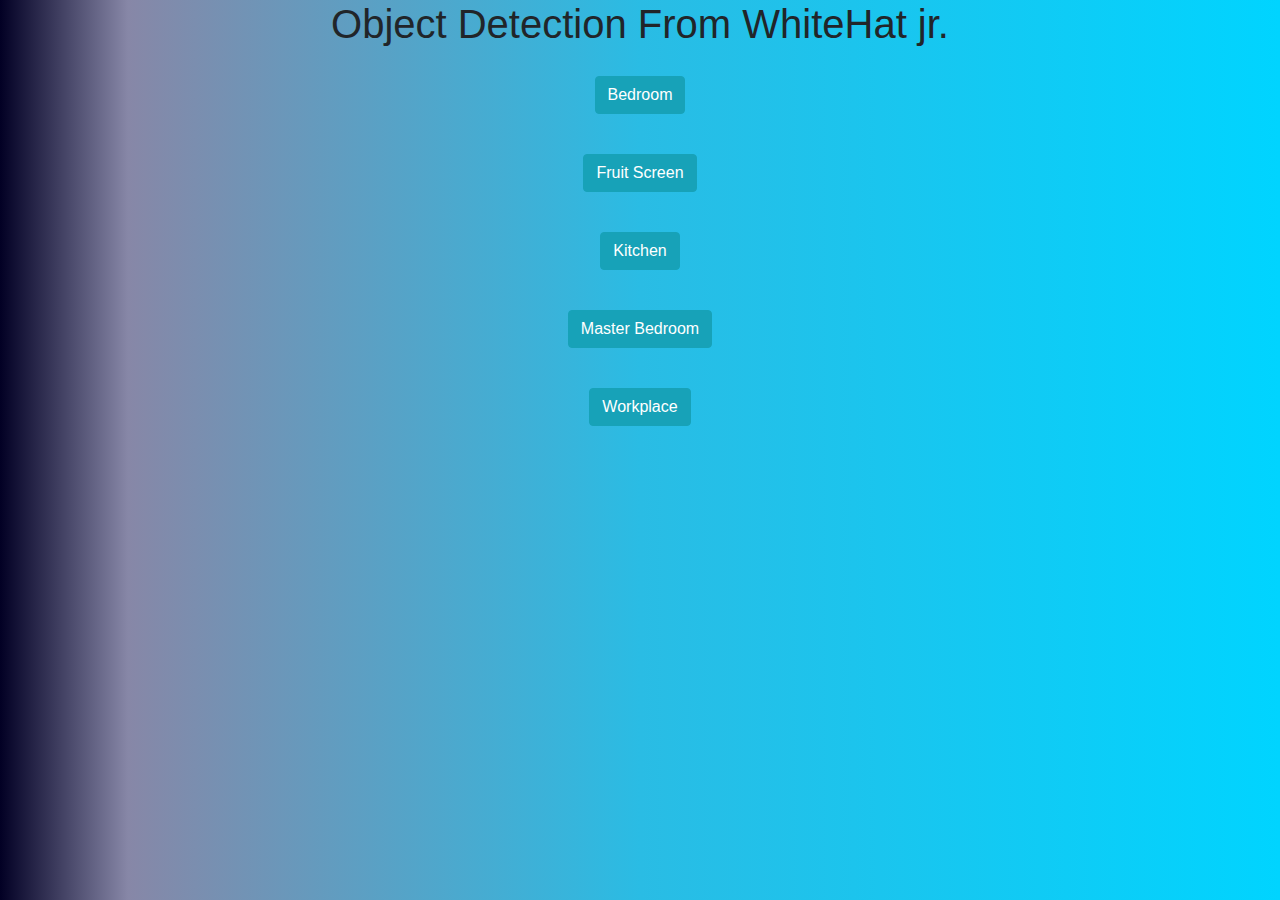
<file: index.html>
<!DOCTYPE html>
<html>
    <head>
        <title>

        </title>
        <link rel="stylesheet" href="style.css">
        <script src="main.js">
        </script>
        <link rel="stylesheet" href="https://cdn.jsdelivr.net/npm/bootstrap@4.6.2/dist/css/bootstrap.min.css">
        <script src="https://cdn.jsdelivr.net/npm/jquery@3.6.4/dist/jquery.slim.min.js"></script>
        <script src="https://cdn.jsdelivr.net/npm/popper.js@1.16.1/dist/umd/popper.min.js"></script>
        <script src="https://cdn.jsdelivr.net/npm/bootstrap@4.6.2/dist/js/bootstrap.bundle.min.js"></script>
    </head>
    <body>
        <center>
            <h1>
                Object Detection From WhiteHat jr.
            </h1>
            <button onclick="navToBedRoomScreen()" class="btn btn-info abox">
                Bedroom
            </button>
            <br>
            <button class="btn btn-info abox">
                Fruit Screen
            </button>
            <br>
            <button class="btn btn-info abox">
                Kitchen
            </button>
            <br>
            <button class="btn btn-info abox">
                Master Bedroom
            </button>
            <br>
            <button class="btn btn-info abox">
                Workplace
            </button>
        </center>
    </body>
</html>
</file>
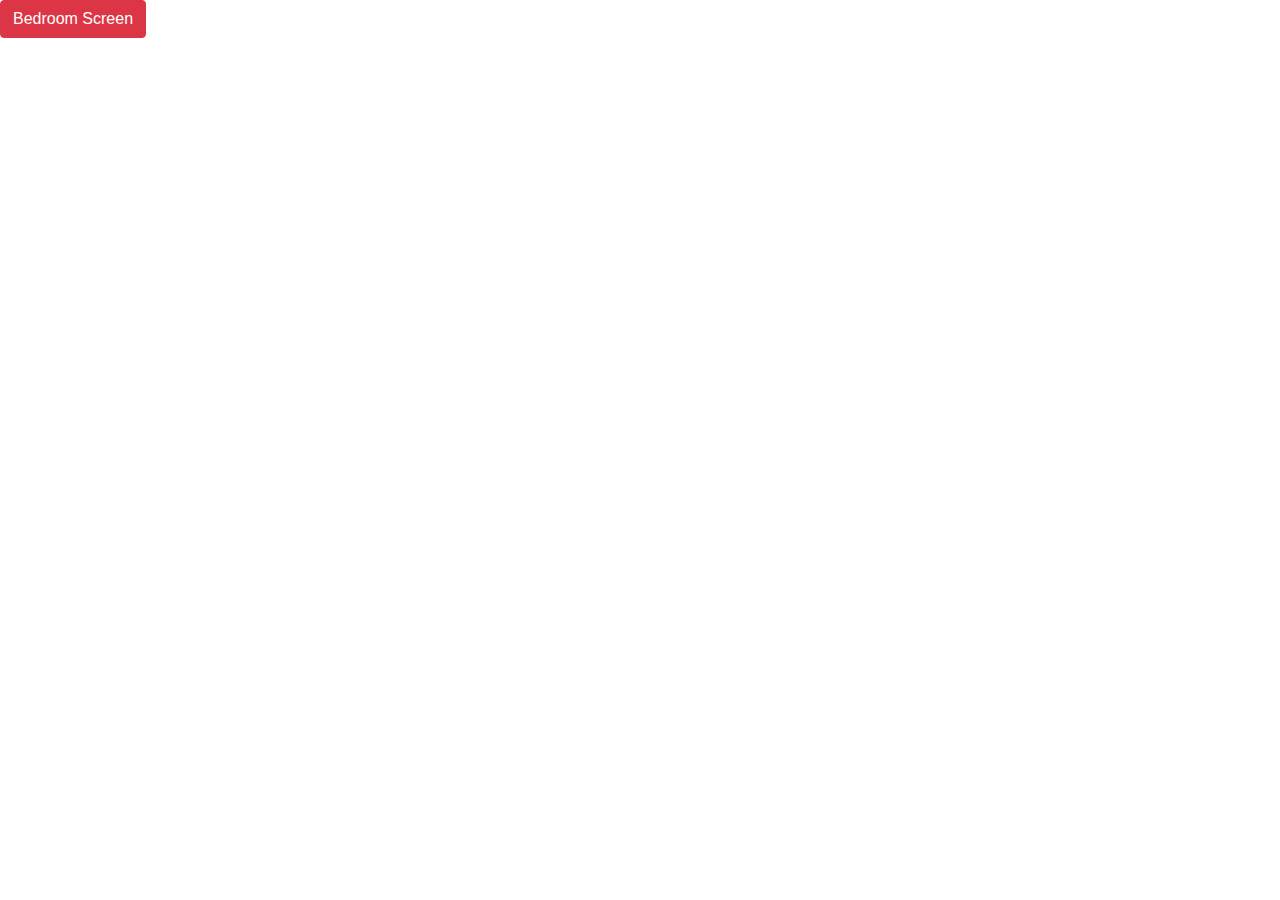
<file: Bedroom_screen1.html>
<!DOCTYPE html>
<html>
    <head>
        <title>

        </title>
        <link rel="stylesheet" href="Bedroom_screen2.css">
        <script src="Bedroom_screen2.css">
        </script>
        <link rel="stylesheet" href="https://cdn.jsdelivr.net/npm/bootstrap@4.6.2/dist/css/bootstrap.min.css">
        <script src="https://cdn.jsdelivr.net/npm/jquery@3.6.4/dist/jquery.slim.min.js"></script>
        <script src="https://cdn.jsdelivr.net/npm/popper.js@1.16.1/dist/umd/popper.min.js"></script>
        <script src="https://cdn.jsdelivr.net/npm/bootstrap@4.6.2/dist/js/bootstrap.bundle.min.js"></script>
    </head>
    <body>
        <h1 class="btn btn-danger">
            Bedroom Screen
        </h1>
    </body>
</html>
</file>
<file: style.css>
body
{
    background: rgb(2,0,36);
    background: linear-gradient(90deg, rgba(2,0,36,1) 0%, rgba(135,135,167,1) 10%, rgba(42,188,228,1) 50%, rgba(0,212,255,1) 100%);
}
.abox
{
    border-radius: 75;
    margin: 20px;
}
</file>
<file: Bedroom_screen2.css>
h1
{
    background-size: cover;
}
</file>
